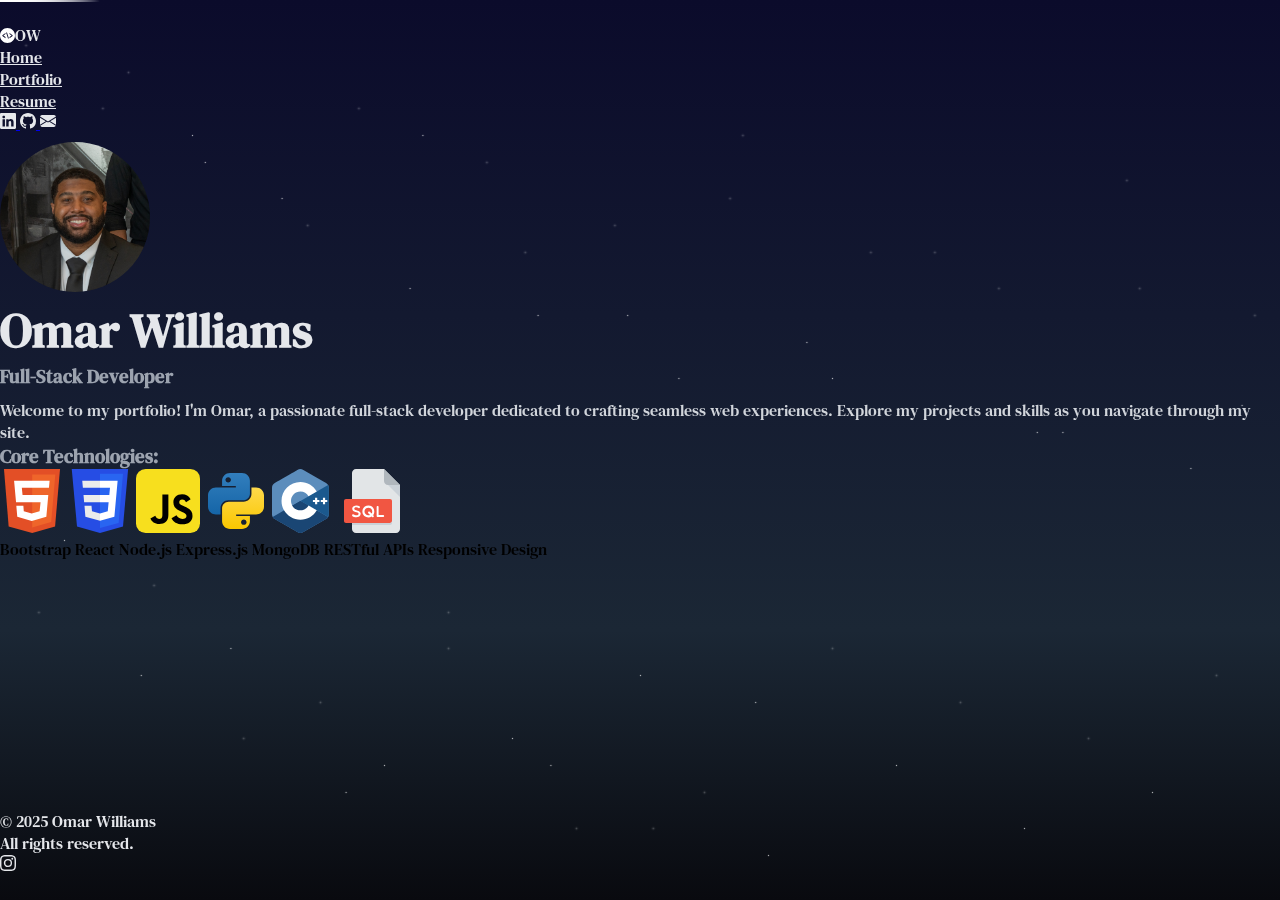
<file: index.html>
<!DOCTYPE html>
<html lang="en">
  <head>
    <meta charset="UTF-8" />
    <meta name="viewport" content="width=device-width, initial-scale=1.0" />
    <title>Home - Omar Williams</title>
    <link
      href="https://cdn.jsdelivr.net/npm/bootstrap@5.3.8/dist/css/bootstrap.min.css"
      rel="stylesheet"
      integrity="sha384-sRIl4kxILFvY47J16cr9ZwB07vP4J8+LH7qKQnuqkuIAvNWLzeN8tE5YBujZqJLB"
      crossorigin="anonymous"
    />
    <link rel="stylesheet" href="styles.css" />
    <link rel="preconnect" href="https://fonts.googleapis.com" />
    <link rel="preconnect" href="https://fonts.gstatic.com" crossorigin />
    <link
      href="https://fonts.googleapis.com/css2?family=DM+Serif+Text:ital@0;1&display=swap"
      rel="stylesheet"
    />
  </head>

  <body>
    <!-- Page Background -->
    <div class="stars-container">
      <div class="stars"></div>
      <div class="shooting-star"></div>
      <div class="shooting-star"></div>
      <div class="shooting-star"></div>
      <div class="shooting-star"></div>
      <div class="shooting-star"></div>
    </div>
    <!-- Navigation -->
    <section>
      <div id="header" class="container background rounded my-2 py-2 fs-6 mt-4">
        <div class="row border-bottom">
          <div class="top col-sm-12 col-md-4 d-flex">
            <svg
              height="15px"
              width="15px"
              version="1.1"
              id="_x32_"
              xmlns="http://www.w3.org/2000/svg"
              xmlns:xlink="http://www.w3.org/1999/xlink"
              viewBox="0 0 512 512"
              xml:space="preserve"
              fill="#000000"
              transform="matrix(-1, 0, 0, 1, 0, 0)"
            >
              <g id="SVGRepo_bgCarrier" stroke-width="0"></g>
              <g
                id="SVGRepo_tracerCarrier"
                stroke-linecap="round"
                stroke-linejoin="round"
              ></g>
              <g id="SVGRepo_iconCarrier">
                <style type="text/css">
                  .st0 {
                    fill: #ffffff;
                  }
                </style>
                <g>
                  <path
                    class="st0"
                    d="M256.005,0C114.611,0,0,114.611,0,255.996C0,397.39,114.611,512,256.005,512 C397.39,512,512,397.39,512,255.996C512,114.611,397.39,0,256.005,0z M187.066,203.112c0,0.366-0.157,0.689-0.436,0.916 l-72.053,53.582l72.053,53.608c0.279,0.192,0.436,0.541,0.436,0.89v33.07c0,0.41-0.201,0.776-0.532,0.968 c-0.148,0.079-0.296,0.13-0.471,0.13c-0.192,0-0.392-0.07-0.558-0.2L81.734,268.894c-0.27-0.201-0.445-0.541-0.445-0.898v-20.765 c0-0.366,0.174-0.706,0.445-0.907l103.771-77.18c0.166-0.131,0.366-0.192,0.558-0.192c0.174,0,0.323,0.044,0.471,0.13 c0.332,0.183,0.532,0.55,0.532,0.968V203.112z M238.519,360.404c-0.148,0.445-0.514,0.741-0.951,0.741h-29.006 c-0.331,0-0.628-0.175-0.82-0.472c-0.183-0.278-0.236-0.645-0.131-0.976l65.87-208.118c0.131-0.437,0.514-0.724,0.942-0.724h29.014 c0.314,0,0.628,0.166,0.811,0.454c0.183,0.288,0.236,0.654,0.131,0.994L238.519,360.404z M430.694,267.996 c0,0.357-0.156,0.698-0.436,0.898l-103.771,77.181c-0.166,0.13-0.357,0.2-0.558,0.2c-0.166,0-0.322-0.052-0.471-0.13 c-0.331-0.192-0.532-0.558-0.532-0.968v-33.062c0-0.357,0.157-0.706,0.436-0.898l72.053-53.608l-72.053-53.582 c-0.278-0.209-0.436-0.54-0.436-0.906V170.05c0-0.418,0.201-0.785,0.532-0.968c0.148-0.086,0.305-0.13,0.471-0.13 c0.201,0,0.392,0.061,0.558,0.192l103.771,77.18c0.28,0.201,0.436,0.541,0.436,0.907V267.996z"
                  ></path>
                </g>
              </g>
            </svg>
            <p class="ms-1">OW</p>
          </div>
          <div class="middle col-sm-12 col-md-4 d-flex justify-content-center align-self-bottom">
            <p><a href="./index.html" class="px-2 my-text-color text-decoration-underline nav-link">Home</a></p>
            <p>
              <a
                href="./portfolio.html"
                class="px-2 my-text-color nav-link"
                >Portfolio</a
              >
            </p>
            <p>
              <a
                href="./resume.html"
                class="px-2 my-text-color nav-link"
                >Resume</a
              >
            </p>
          </div>
          <div class="bottom col-sm-12 col-md-4 d-flex justify-content-end align-items-center">
            <!-- LinkedIn -->
            <a
              href="https://www.linkedin.com/in/willio4"
              target="_blank"
              rel="noopener"
              class="text-decoration-none"
            >
              <svg
                xmlns="http://www.w3.org/2000/svg"
                width="16"
                height="16"
                fill="currentColor"
                class="bi bi-linkedin"
                viewBox="0 0 16 16"
              >
                <path
                  d="M0 1.146C0 .513.526 0 1.175 0h13.65C15.474 0 16 .513 16 1.146v13.708c0 .633-.526 1.146-1.175 1.146H1.175C.526 16 0 15.487 0 14.854zm4.943 12.248V6.169H2.542v7.225zm-1.2-8.212c.837 0 1.358-.554 1.358-1.248-.015-.709-.52-1.248-1.342-1.248S2.4 3.226 2.4 3.934c0 .694.521 1.248 1.327 1.248zm4.908 8.212V9.359c0-.216.016-.432.08-.586.173-.431.568-.878 1.232-.878.869 0 1.216.662 1.216 1.634v3.865h2.401V9.25c0-2.22-1.184-3.252-2.764-3.252-1.274 0-1.845.7-2.165 1.193v.025h-.016l.016-.025V6.169h-2.4c.03.678 0 7.225 0 7.225z"
                />
              </svg>
            </a>

            <!-- Github -->
            <a
              href="https://www.github.com/willio4"
              target="_blank"
              rel="noopener"
              class="text-decoration-none ms-2"
            >
              <svg
                xmlns="http://www.w3.org/2000/svg"
                width="16"
                height="16"
                fill="currentColor"
                class="bi bi-github"
                viewBox="0 0 16 16"
              >
                <path
                  d="M8 0C3.58 0 0 3.58 0 8c0 3.54 2.29 6.53 5.47 7.59.4.07.55-.17.55-.38 0-.19-.01-.82-.01-1.49-2.01.37-2.53-.49-2.69-.94-.09-.23-.48-.94-.82-1.13-.28-.15-.68-.52-.01-.53.63-.01 1.08.58 1.23.82.72 1.21 1.87.87 2.33.66.07-.52.28-.87.51-1.07-1.78-.2-3.64-.89-3.64-3.95 0-.87.31-1.59.82-2.15-.08-.2-.36-1.02.08-2.12 0 0 .67-.21 2.2.82.64-.18 1.32-.27 2-.27s1.36.09 2 .27c1.53-1.04 2.2-.82 2.2-.82.44 1.1.16 1.92.08 2.12.51.56.82 1.27.82 2.15 0 3.07-1.87 3.75-3.65 3.95.29.25.54.73.54 1.48 0 1.07-.01 1.93-.01 2.2 0 .21.15.46.55.38A8.01 8.01 0 0 0 16 8c0-4.42-3.58-8-8-8"
                />
              </svg>
            </a>

            <!-- Email -->
            <a
              href="mailto:omarwilliams.tech@gmail.com"
              target="_blank"
              rel="noopener"
              class="text-decoration-none ms-2"
            >
              <svg
                xmlns="http://www.w3.org/2000/svg"
                width="16"
                height="16"
                fill="currentColor"
                class="bi bi-envelope-fill"
                viewBox="0 0 16 16"
              >
                <path
                  d="M.05 3.555A2 2 0 0 1 2 2h12a2 2 0 0 1 1.95 1.555L8 8.414zM0 4.697v7.104l5.803-3.558zM6.761 8.83l-6.57 4.027A2 2 0 0 0 2 14h12a2 2 0 0 0 1.808-1.144l-6.57-4.027L8 9.586zm3.436-.586L16 11.801V4.697z"
                />
              </svg>
            </a>
          </div>
        </div>
      </div>
    </section>

    <!-- Main Content -->
    <main>
      <div class="container main-grid">
        <div class="row py-5">
          <div class="Left d-flex flex-column my-text-color col-md-5 col-sm-12 justify-content-center">
            <img
              src="./assets/images/headshot.jpg"
              alt="Omar Williams Profile Picture"
              class="circle justify-content-center align-self-center mb-4 rounded-circle"
            />
            <h1 id="name" class="mb-0">Omar Williams</h1>
            <h2 id="title" class="mb-4">Full-Stack Developer</h2>
            <p id="intro">
              Welcome to my portfolio! I'm Omar, a passionate full-stack
              developer dedicated to crafting seamless web experiences. Explore
              my projects and skills as you navigate through my site.
          </div>
          <div class="mt-5 Right d-flex flex-column col-md-7 col-sm-12 justify-content-center">
            <h2 class="mb-3">Core Technologies:</h2>
            <div class="d-flex flex-wrap gap-3">
              <img title="HTML" src="./assets/images/html-1.svg" alt="HTML5 Logo" width="64px" height="64px"/>
              <svg title="CSS" height="64px" width="64px" xmlns="http://www.w3.org/2000/svg" aria-label="CSS3" role="img" viewBox="0 0 512 512" fill="#000000"><g id="SVGRepo_bgCarrier" stroke-width="0"></g><g id="SVGRepo_tracerCarrier" stroke-linecap="round" stroke-linejoin="round"></g><g id="SVGRepo_iconCarrier"><path fill="#264de4" d="M72 460L30 0h451l-41 460-184 52"></path><path fill="#2965f1" d="M256 37V472l149-41 35-394"></path><path fill="#ebebeb" d="m114 94h142v56H119m5 58h132v57H129m3 28h56l4 45 64 17v59L139 382"></path><path fill="#ffffff" d="m256 208v57h69l-7 73-62 17v59l115-32 26-288H256v56h80l-5.5 58Z"></path></g><title>CSS3</title></svg>
              <svg title="Javascript" xmlns="http://www.w3.org/2000/svg" aria-label="JavaScript" role="img" viewBox="0 0 512 512" width="64px" height="64px" fill="#000000"><g id="SVGRepo_bgCarrier" stroke-width="0"></g><g id="SVGRepo_tracerCarrier" stroke-linecap="round" stroke-linejoin="round"></g><g id="SVGRepo_iconCarrier"><rect width="512" height="512" rx="15%" fill="#f7df1e"></rect><path d="M324 370c10 17 24 29 47 29c20 0 33-10 33 -24c0-16 -13 -22 -35 -32l-12-5c-35-15 -58 -33 -58 -72c0-36 27 -64 70 -64c31 0 53 11 68 39l-37 24c-8-15 -17 -21 -31 -21c-14 0-23 9 -23 21c0 14 9 20 30 29l12 5c41 18 64 35 64 76c0 43-34 67 -80 67c-45 0-74 -21 -88 -49zm-170 4c8 13 14 25 31 25c16 0 26-6 26 -30V203h48v164c0 50-29 72 -72 72c-39 0-61 -20 -72 -44z"></path></g><title>JavaScript</title></svg>
              <svg title="Python" width="64px" height="64px" viewBox="0 0 32 32" fill="none" xmlns="http://www.w3.org/2000/svg"><g id="SVGRepo_bgCarrier" stroke-width="0"></g><g id="SVGRepo_tracerCarrier" stroke-linecap="round" stroke-linejoin="round"></g><g id="SVGRepo_iconCarrier"> <path fill-rule="evenodd" clip-rule="evenodd" d="M13.0164 2C10.8193 2 9.03825 3.72453 9.03825 5.85185V8.51852H15.9235V9.25926H5.97814C3.78107 9.25926 2 10.9838 2 13.1111L2 18.8889C2 21.0162 3.78107 22.7407 5.97814 22.7407H8.27322V19.4815C8.27322 17.3542 10.0543 15.6296 12.2514 15.6296H19.5956C21.4547 15.6296 22.9617 14.1704 22.9617 12.3704V5.85185C22.9617 3.72453 21.1807 2 18.9836 2H13.0164ZM12.0984 6.74074C12.8589 6.74074 13.4754 6.14378 13.4754 5.40741C13.4754 4.67103 12.8589 4.07407 12.0984 4.07407C11.3378 4.07407 10.7213 4.67103 10.7213 5.40741C10.7213 6.14378 11.3378 6.74074 12.0984 6.74074Z" fill="url(#paint0_linear_87_8204)"></path> <path fill-rule="evenodd" clip-rule="evenodd" d="M18.9834 30C21.1805 30 22.9616 28.2755 22.9616 26.1482V23.4815L16.0763 23.4815L16.0763 22.7408L26.0217 22.7408C28.2188 22.7408 29.9998 21.0162 29.9998 18.8889V13.1111C29.9998 10.9838 28.2188 9.25928 26.0217 9.25928L23.7266 9.25928V12.5185C23.7266 14.6459 21.9455 16.3704 19.7485 16.3704L12.4042 16.3704C10.5451 16.3704 9.03809 17.8296 9.03809 19.6296L9.03809 26.1482C9.03809 28.2755 10.8192 30 13.0162 30H18.9834ZM19.9015 25.2593C19.1409 25.2593 18.5244 25.8562 18.5244 26.5926C18.5244 27.329 19.1409 27.9259 19.9015 27.9259C20.662 27.9259 21.2785 27.329 21.2785 26.5926C21.2785 25.8562 20.662 25.2593 19.9015 25.2593Z" fill="url(#paint1_linear_87_8204)"></path> <defs> <linearGradient id="paint0_linear_87_8204" x1="12.4809" y1="2" x2="12.4809" y2="22.7407" gradientUnits="userSpaceOnUse"> <stop stop-color="#327EBD"></stop> <stop offset="1" stop-color="#1565A7"></stop> </linearGradient> <linearGradient id="paint1_linear_87_8204" x1="19.519" y1="9.25928" x2="19.519" y2="30" gradientUnits="userSpaceOnUse"> <stop stop-color="#FFDA4B"></stop> <stop offset="1" stop-color="#F9C600"></stop> </linearGradient> </defs> </g><title>Python</title></svg>
              <img title="C++" src="./assets/images/c.svg" alt="C Logo" width="64px" height="64px"/>
              <svg title="SQL" height="64px" width="64px" version="1.1" id="Layer_1" xmlns="http://www.w3.org/2000/svg" xmlns:xlink="http://www.w3.org/1999/xlink" viewBox="0 0 512 512" xml:space="preserve" fill="#000000"><g id="SVGRepo_bgCarrier" stroke-width="0"></g><g id="SVGRepo_tracerCarrier" stroke-linecap="round" stroke-linejoin="round"></g><g id="SVGRepo_iconCarrier"> <path style="fill:#E2E5E7;" d="M128,0c-17.6,0-32,14.4-32,32v448c0,17.6,14.4,32,32,32h320c17.6,0,32-14.4,32-32V128L352,0H128z"></path> <path style="fill:#B0B7BD;" d="M384,128h96L352,0v96C352,113.6,366.4,128,384,128z"></path> <polygon style="fill:#CAD1D8;" points="480,224 384,128 480,128 "></polygon> <path style="fill:#F15642;" d="M416,416c0,8.8-7.2,16-16,16H48c-8.8,0-16-7.2-16-16V256c0-8.8,7.2-16,16-16h352c8.8,0,16,7.2,16,16 V416z"></path> <g> <path style="fill:#FFFFFF;" d="M98.128,314.672c2.944-24.832,40.416-29.296,58.064-15.728c8.704,7.024-0.496,18.16-8.192,12.528 c-9.456-6-30.96-8.816-33.648,4.464c-3.456,20.992,52.208,8.976,51.296,43.008c-0.896,32.496-47.968,33.248-65.632,18.672 c-4.224-3.456-4.096-9.072-1.776-12.544c3.312-3.312,7.024-4.464,11.376-0.88c10.496,7.152,37.488,12.528,39.408-5.648 C147.376,339.632,94.16,351.008,98.128,314.672z"></path> <path style="fill:#FFFFFF;" d="M265.488,369.424l2.048,2.416c8.432,7.68-2.56,20.224-11.136,12.16l-4.336-3.44 c-6.656,4.592-14.448,6.784-24.816,6.784c-22.512,0-48.24-15.504-48.24-46.976s25.584-47.456,48.24-47.456 c23.776,0,47.072,15.984,47.072,47.456C274.32,352.528,271.232,361.504,265.488,369.424z M257.792,340.368 c0-20.336-15.984-30.688-30.56-30.688c-15.728,0-31.216,10.336-31.216,30.688c0,15.504,13.168,30.208,31.216,30.208 c4.592,0,9.072-1.152,13.552-2.304l-14.576-13.44c-6.784-8.192,3.968-19.84,12.528-12.288l14.464,14.448 C256.384,352.528,257.792,347.024,257.792,340.368z"></path> <path style="fill:#FFFFFF;" d="M293.168,303.152c0-4.224,3.584-7.808,8.064-7.808c4.096,0,7.552,3.6,7.552,7.808v64.096h34.8 c12.528,0,12.8,16.752,0,16.752h-42.336c-4.48,0-8.064-3.184-8.064-7.792v-73.056H293.168z"></path> </g> <path style="fill:#CAD1D8;" d="M400,432H96v16h304c8.8,0,16-7.2,16-16v-16C416,424.8,408.8,432,400,432z"></path> </g><title>SQL</title></svg>
            </div>
            <div class="d-flex flex-wrap gap-2 mt-3">
              <span class="badge bg-secondary fs-6 p-2">Bootstrap</span>
              <span class="badge bg-secondary fs-6 p-2">React</span>
              <span class="badge bg-secondary fs-6 p-2">Node.js</span>
              <span class="badge bg-secondary fs-6 p-2">Express.js</span>
              <span class="badge bg-secondary fs-6 p-2">MongoDB</span>
              <span class="badge bg-secondary fs-6 p-2">RESTful APIs</span>
              <span class="badge bg-secondary fs-6 p-2">Responsive Design</span>
            </div>
          </div> 
          
            
        </div>
        
      </div>
    </main>

    <!-- Footer -->
    <section>
      <div id="footer" class="container py-1 rounded background ">
        <footer class="row my-1 border-top">
          <div class="top col-sm-12 col-md-4 d-flex align-items-center my-text-color">
            © 2025 Omar Williams
          </div>
          <div class="col-sm-12 col-md-4 d-flex justify-content-center my-text-color align-items-center">
            All rights reserved.
          </div>
          <div class="col-sm-12 col-md-4 d-flex justify-content-end align-items-center">
            <a
                class="text-body-secondary"
                href="https://www.instagram.com/omar.williams4"
                target="_blank"
                rel="noopener"
                aria-label="Instagram"
                class="text-decoration-none"
                ><svg
                  xmlns="http://www.w3.org/2000/svg"
                  width="16"
                  height="16"
                  fill="currentColor"
                  class="bi bi-instagram"
                  viewBox="0 0 16 16"
                >
                  <path
                    d="M8 0C5.829 0 5.556.01 4.703.048 3.85.088 3.269.222 2.76.42a3.9 3.9 0 0 0-1.417.923A3.9 3.9 0 0 0 .42 2.76C.222 3.268.087 3.85.048 4.7.01 5.555 0 5.827 0 8.001c0 2.172.01 2.444.048 3.297.04.852.174 1.433.372 1.942.205.526.478.972.923 1.417.444.445.89.719 1.416.923.51.198 1.09.333 1.942.372C5.555 15.99 5.827 16 8 16s2.444-.01 3.298-.048c.851-.04 1.434-.174 1.943-.372a3.9 3.9 0 0 0 1.416-.923c.445-.445.718-.891.923-1.417.197-.509.332-1.09.372-1.942C15.99 10.445 16 10.173 16 8s-.01-2.445-.048-3.299c-.04-.851-.175-1.433-.372-1.941a3.9 3.9 0 0 0-.923-1.417A3.9 3.9 0 0 0 13.24.42c-.51-.198-1.092-.333-1.943-.372C10.443.01 10.172 0 7.998 0zm-.717 1.442h.718c2.136 0 2.389.007 3.232.046.78.035 1.204.166 1.486.275.373.145.64.319.92.599s.453.546.598.92c.11.281.24.705.275 1.485.039.843.047 1.096.047 3.231s-.008 2.389-.047 3.232c-.035.78-.166 1.203-.275 1.485a2.5 2.5 0 0 1-.599.919c-.28.28-.546.453-.92.598-.28.11-.704.24-1.485.276-.843.038-1.096.047-3.232.047s-2.39-.009-3.233-.047c-.78-.036-1.203-.166-1.485-.276a2.5 2.5 0 0 1-.92-.598 2.5 2.5 0 0 1-.6-.92c-.109-.281-.24-.705-.275-1.485-.038-.843-.046-1.096-.046-3.233s.008-2.388.046-3.231c.036-.78.166-1.204.276-1.486.145-.373.319-.64.599-.92s.546-.453.92-.598c.282-.11.705-.24 1.485-.276.738-.034 1.024-.044 2.515-.045zm4.988 1.328a.96.96 0 1 0 0 1.92.96.96 0 0 0 0-1.92m-4.27 1.122a4.109 4.109 0 1 0 0 8.217 4.109 4.109 0 0 0 0-8.217m0 1.441a2.667 2.667 0 1 1 0 5.334 2.667 2.667 0 0 1 0-5.334"
                  />
                </svg>
            </a>
          </div>
        </footer>
      </div>
    </section>
    <!-- Bootstrap Script -->
    <script
      src="https://cdn.jsdelivr.net/npm/bootstrap@5.3.8/dist/js/bootstrap.bundle.min.js"
      integrity="sha384-FKyoEForCGlyvwx9Hj09JcYn3nv7wiPVlz7YYwJrWVcXK/BmnVDxM+D2scQbITxI"
      crossorigin="anonymous"
    ></script>
  </body>
</html>
</file>
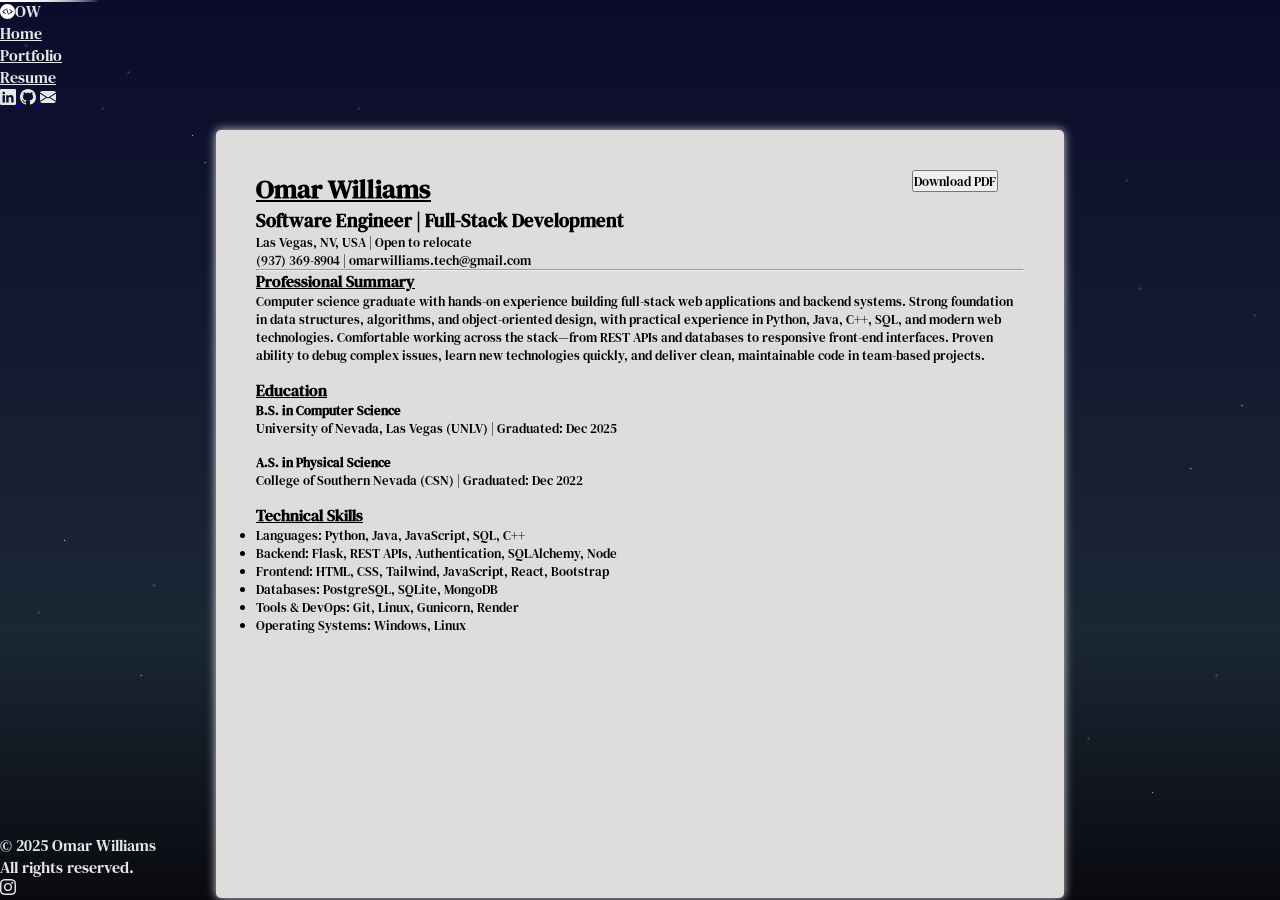
<file: resume.html>
<!DOCTYPE html>
<html lang="en">
  <head>
    <meta charset="UTF-8" />
    <meta name="viewport" content="width=device-width, initial-scale=1.0" />
    <title>Home - Omar Williams</title>
    <link
      href="https://cdn.jsdelivr.net/npm/bootstrap@5.3.8/dist/css/bootstrap.min.css"
      rel="stylesheet"
      integrity="sha384-sRIl4kxILFvY47J16cr9ZwB07vP4J8+LH7qKQnuqkuIAvNWLzeN8tE5YBujZqJLB"
      crossorigin="anonymous"
    />
    <link rel="stylesheet" href="styles.css" />
    <link rel="preconnect" href="https://fonts.googleapis.com" />
    <link rel="preconnect" href="https://fonts.gstatic.com" crossorigin />
    <link
      href="https://fonts.googleapis.com/css2?family=DM+Serif+Text:ital@0;1&display=swap"
      rel="stylesheet"
    />

    <style>
      .sheet-paper {
        background: rgb(222, 221, 220);
        width: 60%;
        min-height: 95%;
        margin: 20px auto;
        padding: 40px;
        box-shadow: 0 0 10px rgba(233, 233, 233, 0.9);
        font-family: 'DM Serif Text', serif;
        border-radius: 5px;
        font-size: smaller;
      }

      .btn {
        position: absolute;
        z-index: 10;
        right: 22%;
      }

      .sheet-paper * {
        color: black;
      }

      .sheet-paper h3 {
        text-decoration: underline;
      }

      h4 {
        margin-bottom: 0;
      }

      h3 + p, h4 + p {
        margin-bottom: 16px;
      }
    </style>
  </head>

  <body>
    <!-- Page Background -->
    <div class="stars-container">
      <div class="stars"></div>
      <div class="shooting-star"></div>
      <div class="shooting-star"></div>
      <div class="shooting-star"></div>
      <div class="shooting-star"></div>
      <div class="shooting-star"></div>
    </div>

    <!-- Navigation -->
    <section>
      <div class="container background rounded my-2 py-2 fs-6 mt-4">
        <div class="row border-bottom">
          <div class="top col-sm-12 col-md-4 d-flex">
            <svg
              height="15px"
              width="15px"
              version="1.1"
              id="_x32_"
              xmlns="http://www.w3.org/2000/svg"
              xmlns:xlink="http://www.w3.org/1999/xlink"
              viewBox="0 0 512 512"
              xml:space="preserve"
              fill="#000000"
              transform="matrix(-1, 0, 0, 1, 0, 0)"
            >
              <g id="SVGRepo_bgCarrier" stroke-width="0"></g>
              <g
                id="SVGRepo_tracerCarrier"
                stroke-linecap="round"
                stroke-linejoin="round"
              ></g>
              <g id="SVGRepo_iconCarrier">
                <style type="text/css">
                  .st0 {
                    fill: #ffffff;
                  }
                </style>
                <g>
                  <path
                    class="st0"
                    d="M256.005,0C114.611,0,0,114.611,0,255.996C0,397.39,114.611,512,256.005,512 C397.39,512,512,397.39,512,255.996C512,114.611,397.39,0,256.005,0z M187.066,203.112c0,0.366-0.157,0.689-0.436,0.916 l-72.053,53.582l72.053,53.608c0.279,0.192,0.436,0.541,0.436,0.89v33.07c0,0.41-0.201,0.776-0.532,0.968 c-0.148,0.079-0.296,0.13-0.471,0.13c-0.192,0-0.392-0.07-0.558-0.2L81.734,268.894c-0.27-0.201-0.445-0.541-0.445-0.898v-20.765 c0-0.366,0.174-0.706,0.445-0.907l103.771-77.18c0.166-0.131,0.366-0.192,0.558-0.192c0.174,0,0.323,0.044,0.471,0.13 c0.332,0.183,0.532,0.55,0.532,0.968V203.112z M238.519,360.404c-0.148,0.445-0.514,0.741-0.951,0.741h-29.006 c-0.331,0-0.628-0.175-0.82-0.472c-0.183-0.278-0.236-0.645-0.131-0.976l65.87-208.118c0.131-0.437,0.514-0.724,0.942-0.724h29.014 c0.314,0,0.628,0.166,0.811,0.454c0.183,0.288,0.236,0.654,0.131,0.994L238.519,360.404z M430.694,267.996 c0,0.357-0.156,0.698-0.436,0.898l-103.771,77.181c-0.166,0.13-0.357,0.2-0.558,0.2c-0.166,0-0.322-0.052-0.471-0.13 c-0.331-0.192-0.532-0.558-0.532-0.968v-33.062c0-0.357,0.157-0.706,0.436-0.898l72.053-53.608l-72.053-53.582 c-0.278-0.209-0.436-0.54-0.436-0.906V170.05c0-0.418,0.201-0.785,0.532-0.968c0.148-0.086,0.305-0.13,0.471-0.13 c0.201,0,0.392,0.061,0.558,0.192l103.771,77.18c0.28,0.201,0.436,0.541,0.436,0.907V267.996z"
                  ></path>
                </g>
              </g>
            </svg>
            <p class="ms-1">OW</p>
          </div>
          <div class="middle col-sm-12 col-md-4 d-flex justify-content-center align-self-bottom">
            <p><a href="./index.html" class="px-2 my-text-color nav-link">Home</a></p>
            <p>
              <a
                href="./portfolio.html"
                class="px-2 my-text-color nav-link"
                >Portfolio</a
              >
            </p>
            <p>
              <a
                href="./resume.html"
                class="px-2 my-text-color text-decoration-underline nav-link"
                >Resume</a
              >
            </p>
          </div>
          <div class="bottom col-sm-12 col-md-4 d-flex justify-content-end align-items-center">
            <!-- LinkedIn -->
            <a
              href="https://www.linkedin.com/in/willio4"
              target="_blank"
              rel="noopener"
              class="text-decoration-none"
            >
              <svg
                xmlns="http://www.w3.org/2000/svg"
                width="16"
                height="16"
                fill="currentColor"
                class="bi bi-linkedin"
                viewBox="0 0 16 16"
              >
                <path
                  d="M0 1.146C0 .513.526 0 1.175 0h13.65C15.474 0 16 .513 16 1.146v13.708c0 .633-.526 1.146-1.175 1.146H1.175C.526 16 0 15.487 0 14.854zm4.943 12.248V6.169H2.542v7.225zm-1.2-8.212c.837 0 1.358-.554 1.358-1.248-.015-.709-.52-1.248-1.342-1.248S2.4 3.226 2.4 3.934c0 .694.521 1.248 1.327 1.248zm4.908 8.212V9.359c0-.216.016-.432.08-.586.173-.431.568-.878 1.232-.878.869 0 1.216.662 1.216 1.634v3.865h2.401V9.25c0-2.22-1.184-3.252-2.764-3.252-1.274 0-1.845.7-2.165 1.193v.025h-.016l.016-.025V6.169h-2.4c.03.678 0 7.225 0 7.225z"
                />
              </svg>
            </a>

            <!-- Github -->
            <a
              href="https://www.github.com/willio4"
              target="_blank"
              rel="noopener"
              class="text-decoration-none ms-2"
            >
              <svg
                xmlns="http://www.w3.org/2000/svg"
                width="16"
                height="16"
                fill="currentColor"
                class="bi bi-github"
                viewBox="0 0 16 16"
              >
                <path
                  d="M8 0C3.58 0 0 3.58 0 8c0 3.54 2.29 6.53 5.47 7.59.4.07.55-.17.55-.38 0-.19-.01-.82-.01-1.49-2.01.37-2.53-.49-2.69-.94-.09-.23-.48-.94-.82-1.13-.28-.15-.68-.52-.01-.53.63-.01 1.08.58 1.23.82.72 1.21 1.87.87 2.33.66.07-.52.28-.87.51-1.07-1.78-.2-3.64-.89-3.64-3.95 0-.87.31-1.59.82-2.15-.08-.2-.36-1.02.08-2.12 0 0 .67-.21 2.2.82.64-.18 1.32-.27 2-.27s1.36.09 2 .27c1.53-1.04 2.2-.82 2.2-.82.44 1.1.16 1.92.08 2.12.51.56.82 1.27.82 2.15 0 3.07-1.87 3.75-3.65 3.95.29.25.54.73.54 1.48 0 1.07-.01 1.93-.01 2.2 0 .21.15.46.55.38A8.01 8.01 0 0 0 16 8c0-4.42-3.58-8-8-8"
                />
              </svg>
            </a>

            <!-- Email -->
            <a
              href="mailto:omarwilliams.tech@gmail.com"
              target="_blank"
              rel="noopener"
              class="text-decoration-none ms-2"
            >
              <svg
                xmlns="http://www.w3.org/2000/svg"
                width="16"
                height="16"
                fill="currentColor"
                class="bi bi-envelope-fill"
                viewBox="0 0 16 16"
              >
                <path
                  d="M.05 3.555A2 2 0 0 1 2 2h12a2 2 0 0 1 1.95 1.555L8 8.414zM0 4.697v7.104l5.803-3.558zM6.761 8.83l-6.57 4.027A2 2 0 0 0 2 14h12a2 2 0 0 0 1.808-1.144l-6.57-4.027L8 9.586zm3.436-.586L16 11.801V4.697z"
                />
              </svg>
            </a>
          </div>
        </div>
      </div>
    </section>

    <!-- Resume Content -->
    <main>
      <div class="sheet-paper pt-3 pb-2">
        <a href="./assets/Omar_Williams.pdf" download>
          <button type="button" class="btn btn-secondary mb-1 ">
            Download PDF
          </button>
        
          <h1>Omar Williams</h1>
          </a>
          <h2>Software Engineer | Full-Stack Development</h2>
            <p>Las Vegas, NV, USA | Open to relocate<br>
            (937) 369-8904 | omarwilliams.tech@gmail.com<br>
            </p>
        <hr>
    
            <h3>Professional Summary</h3>
              <p>Computer science graduate with hands-on experience building full-stack web applications and backend systems. Strong foundation in data structures, algorithms, and object-oriented design, with practical experience in Python, Java, C++, SQL, and modern web technologies. Comfortable working across the stack—from REST APIs and databases to responsive front-end interfaces. Proven ability to debug complex issues, learn new technologies quickly, and deliver clean, maintainable code in team-based projects.</p>
        
            <h3>Education</h3>
              <h4>B.S. in Computer Science</h4>
                <p>University of Nevada, Las Vegas (UNLV) | Graduated: Dec 2025</p>
              <h4>A.S. in Physical Science</h4>
                <p>College of Southern Nevada (CSN) | Graduated: Dec 2022</p>
        
            <h3>Technical Skills</h3>
              <ul class="ps-3">
                <li>Languages: Python, Java, JavaScript, SQL, C++</li>
                <li>Backend: Flask, REST APIs, Authentication, SQLAlchemy, Node</li>
                <li>Frontend: HTML, CSS, Tailwind, JavaScript, React, Bootstrap</li>
                <li>Databases: PostgreSQL, SQLite, MongoDB</li>
                <li>Tools & DevOps: Git, Linux, Gunicorn, Render</li>
                <li>Operating Systems: Windows, Linux</li>
              </ul>
      </div>
    </main>


    <!-- Footer -->
    <section>
        <div class="container py-1 mb-4 rounded background ">
          <footer class="row my-1 border-top">
            <div class="top col-sm-12 col-md-4 d-flex align-items-center my-text-color">
              © 2025 Omar Williams
            </div>
            <div class="col-sm-12 col-md-4 d-flex justify-content-center my-text-color align-items-center">
              All rights reserved.
            </div>
            <div class="col-sm-12 col-md-4 d-flex justify-content-end align-items-center">
              <a
                  class="text-body-secondary"
                  href="https://www.instagram.com/omar.williams4"
                  target="_blank"
                  rel="noopener"
                  aria-label="Instagram"
                  class="text-decoration-none"
                  ><svg
                    xmlns="http://www.w3.org/2000/svg"
                    width="16"
                    height="16"
                    fill="currentColor"
                    class="bi bi-instagram"
                    viewBox="0 0 16 16"
                  >
                    <path
                      d="M8 0C5.829 0 5.556.01 4.703.048 3.85.088 3.269.222 2.76.42a3.9 3.9 0 0 0-1.417.923A3.9 3.9 0 0 0 .42 2.76C.222 3.268.087 3.85.048 4.7.01 5.555 0 5.827 0 8.001c0 2.172.01 2.444.048 3.297.04.852.174 1.433.372 1.942.205.526.478.972.923 1.417.444.445.89.719 1.416.923.51.198 1.09.333 1.942.372C5.555 15.99 5.827 16 8 16s2.444-.01 3.298-.048c.851-.04 1.434-.174 1.943-.372a3.9 3.9 0 0 0 1.416-.923c.445-.445.718-.891.923-1.417.197-.509.332-1.09.372-1.942C15.99 10.445 16 10.173 16 8s-.01-2.445-.048-3.299c-.04-.851-.175-1.433-.372-1.941a3.9 3.9 0 0 0-.923-1.417A3.9 3.9 0 0 0 13.24.42c-.51-.198-1.092-.333-1.943-.372C10.443.01 10.172 0 7.998 0zm-.717 1.442h.718c2.136 0 2.389.007 3.232.046.78.035 1.204.166 1.486.275.373.145.64.319.92.599s.453.546.598.92c.11.281.24.705.275 1.485.039.843.047 1.096.047 3.231s-.008 2.389-.047 3.232c-.035.78-.166 1.203-.275 1.485a2.5 2.5 0 0 1-.599.919c-.28.28-.546.453-.92.598-.28.11-.704.24-1.485.276-.843.038-1.096.047-3.232.047s-2.39-.009-3.233-.047c-.78-.036-1.203-.166-1.485-.276a2.5 2.5 0 0 1-.92-.598 2.5 2.5 0 0 1-.6-.92c-.109-.281-.24-.705-.275-1.485-.038-.843-.046-1.096-.046-3.233s.008-2.388.046-3.231c.036-.78.166-1.204.276-1.486.145-.373.319-.64.599-.92s.546-.453.92-.598c.282-.11.705-.24 1.485-.276.738-.034 1.024-.044 2.515-.045zm4.988 1.328a.96.96 0 1 0 0 1.92.96.96 0 0 0 0-1.92m-4.27 1.122a4.109 4.109 0 1 0 0 8.217 4.109 4.109 0 0 0 0-8.217m0 1.441a2.667 2.667 0 1 1 0 5.334 2.667 2.667 0 0 1 0-5.334"
                    />
                  </svg>
              </a>
            </div>
          </footer>
        </div>
    </section>
      
    
    <!-- Bootstrap Script -->
     
    <script
      src="https://cdn.jsdelivr.net/npm/bootstrap@5.3.8/dist/js/bootstrap.bundle.min.js"
      integrity="sha384-FKyoEForCGlyvwx9Hj09JcYn3nv7wiPVlz7YYwJrWVcXK/BmnVDxM+D2scQbITxI"
      crossorigin="anonymous"
    ></script>
  </body>
</html>
</file>
<file: styles.css>
#header {
  margin-top: 24px;
  margin-bottom: 8px;
}

#footer {
  margin-top: 8px;
  margin-bottom: 24px;
}

html, body, .row, .main-grid {
    height: 100%;
}

.nav-link:hover {
    color: #9CA3AF;
}

#name {
    font-size: 3rem;
    font-weight: bold;
    color: #E5E7EB;
}

.carousel-control-prev-icon,
.carousel-control-next-icon, 
.carousel-indicators {
  filter: invert(1);
}

#title, h2 {
    font-size: 1.2rem;
    color: #9CA3AF;
}

.carousel {
    width: auto;
    height: auto;
    border-radius: 8px;
    object-fit: cover;
    object-position: center;

}

#intro {
    font-size: 1rem;
    color: #D1D5DB;
    margin-top: 10px;
}

body {
    font-family: dm-serif-text-regular, serif;
    display: flex;
    flex-direction: column;
}

main {
    flex: 1;
}

.circle {
  width: 150px;
  aspect-ratio: 1 / 1;
  border-radius: 50%;
  object-fit: cover;
  object-position: center top;
}

p {
    margin: 0px;
    color: #E5E7EB;
}

.my-text-color, svg {
    color: #E5E7EB;
}

.nav-bar{
    display: flex;
    justify-content: space-between;
}

* {
    font-family: "DM Serif Text", serif;
}

.top {
  display: flex;
  justify-content: start;
  align-items: center;
}

img {
  pointer-events: none;
}

.stars-container {
  position: fixed;    /* or absolute, relative to viewport */
  top: 0;
  left: 0;
  width: 100%;
  height: 100%;
  overflow: hidden;
  z-index: -1;        /* put it behind all content */
  pointer-events: none; /* make it ignore mouse events */
}


@media (max-width: 768px) {
  #name {
    font-size: 2rem;
  }

  #header, #footer {
    margin-top: 0;
    margin-bottom: 0;
  }

  #title {
    font-size: 1rem;
    border-bottom: #E5E7EB 1px solid;
  }

  main {
    padding: 10px;
    flex: auto;
  }

  .top {
    display: flex;
    justify-content: center;
    align-items: center;
  }

  .bottom {
    order: -1;
  }
}

@media (min-width: 769px) {

  
}


/* Starry Night Sky Background */
* {
    margin: 0;
    padding: 0;
  }

  .shooting-star {
    position: absolute;
    width: 100px;
    height: 2px;
    background: linear-gradient(90deg, white, transparent);
    animation: shoot 3s infinite ease-in;
  }
  
  .shooting-star:nth-child(1) {
    top: 20%;
    left: -100px;
    animation-delay: 0s;
  }
  
  .shooting-star:nth-child(2) {
    top: 35%;
    left: -100px;
    animation-delay: 1s;
  }
  
  .shooting-star:nth-child(3) {
    top: 50%;
    left: -100px;
    animation-delay: 2s;
  }

  @keyframes shoot {
    0% {
      transform: translateX(0) translateY(0) rotate(25deg);
      opacity: 1;
    }
    100% {
      transform: translateX(120vw) translateY(50vh) rotate(25deg);
      opacity: 0;
    }

  }
  
  body {
    min-height: 100vh;
    background: linear-gradient(to bottom, #0b0b2b, #1b2735 70%, #090a0f);
  }
  
  .stars {
    width: 1px;
    height: 1px;
    position: absolute;
    background: white;
    box-shadow: 2vw 5vh 2px white, 10vw 8vh 2px white, 15vw 15vh 1px white,
      22vw 22vh 1px white, 28vw 12vh 2px white, 32vw 32vh 1px white,
      38vw 18vh 2px white, 42vw 35vh 1px white, 48vw 25vh 2px white,
      53vw 42vh 1px white, 58vw 15vh 2px white, 63vw 38vh 1px white,
      68vw 28vh 2px white, 73vw 45vh 1px white, 78vw 32vh 2px white,
      83vw 48vh 1px white, 88vw 20vh 2px white, 93vw 52vh 1px white,
      98vw 35vh 2px white, 5vw 60vh 1px white, 12vw 65vh 2px white,
      18vw 72vh 1px white, 25vw 78vh 2px white, 30vw 85vh 1px white,
      35vw 68vh 2px white, 40vw 82vh 1px white, 45vw 92vh 2px white,
      50vw 75vh 1px white, 55vw 88vh 2px white, 60vw 95vh 1px white,
      65vw 72vh 2px white, 70vw 85vh 1px white, 75vw 78vh 2px white,
      80vw 92vh 1px white, 85vw 82vh 2px white, 90vw 88vh 1px white,
      95vw 75vh 2px white;
    animation: twinkle 8s infinite linear;
  }
  
  
  
  @keyframes twinkle {
    0%,
    100% {
      opacity: 0.8;
    }
    50% {
      opacity: 0.4;
    }
  }
  
  
  
  /* Additional twinkling stars with different animation timing */
  .stars::after {
    content: "";
    position: absolute;
    width: 1px;
    height: 1px;
    background: white;
    box-shadow: 8vw 12vh 2px white, 16vw 18vh 1px white, 24vw 25vh 2px white,
      33vw 15vh 1px white, 41vw 28vh 2px white, 49vw 35vh 1px white,
      57vw 22vh 2px white, 65vw 42vh 1px white, 73vw 28vh 2px white,
      81vw 48vh 1px white, 89vw 32vh 2px white, 97vw 45vh 1px white,
      3vw 68vh 2px white, 11vw 75vh 1px white, 19vw 82vh 2px white,
      27vw 88vh 1px white, 35vw 72vh 2px white, 43vw 85vh 1px white,
      51vw 92vh 2px white, 59vw 78vh 1px white;
    animation: twinkle 6s infinite linear reverse;
  }
</file>
